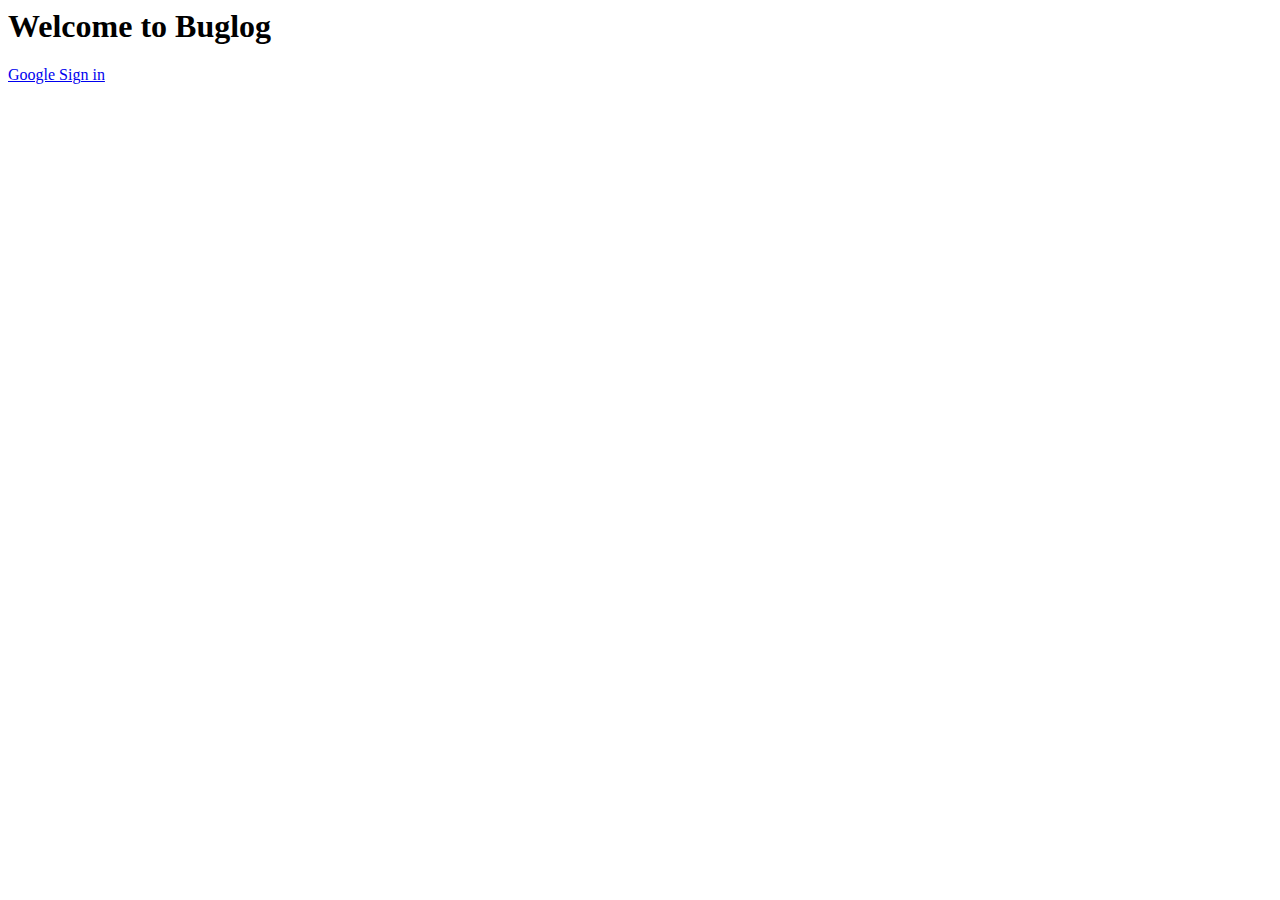
<file: war/index.html>
<!DOCTYPE HTML PUBLIC "-//W3C//DTD HTML 4.01 Transitional//EN">
<!-- The HTML 4.01 Transitional DOCTYPE declaration-->
<!-- above set at the top of the file will set     -->
<!-- the browser's rendering engine into           -->
<!-- "Quirks Mode". Replacing this declaration     -->
<!-- with a "Standards Mode" doctype is supported, -->
<!-- but may lead to some differences in layout.   -->

<html>
  <head>
    <meta http-equiv="content-type" content="text/html; charset=UTF-8">
    <title>Login page</title>
  </head>

  <body>
    <h1>Welcome to Buglog</h1>
	<div class="middle">
		<!-- <button onclick="googlefunction()">Google Sign in</button> -->
 	<a href="https://accounts.google.com/o/oauth2/auth?scope=email&redirect_uri=http://1-dot-inbound-hawk-191607.appspot.com/OAuth2CallBack&response_type=code&client_id=243752961514-4c76h99ijqtd8418ml8iin76t5ohsqo3.apps.googleusercontent.com&approval_prompt=force">
        		Google Sign in
        	</a>
        </div>
       <style>
       .middle{
           justify-content: center;
              }
       </style>
  </body>
</html>
</file>
